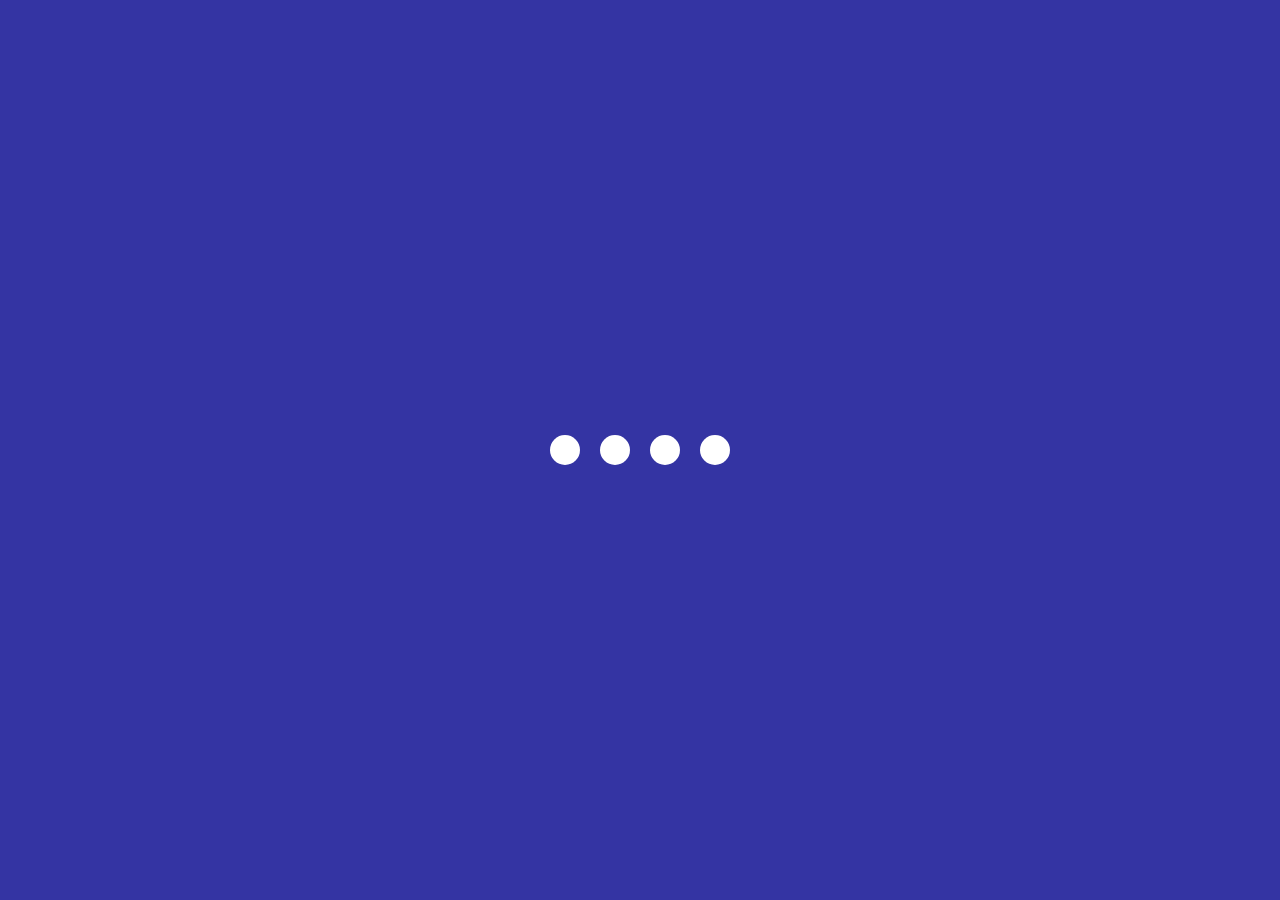
<file: 02. creative Loading Animation/index.html>
<!DOCTYPE html>
<html lang="en">
  <head>
    <meta charset="UTF-8" />
    <meta name="viewport" content="width=device-width, initial-scale=1.0" />
    <title>Loading Animation</title>
    <link rel="stylesheet" href="style.css" />
  </head>
  <body>
    <section class="wrapper">
      <div class="loader">
        <div class="loading one"></div>
        <div class="loading two"></div>
        <div class="loading three"></div>
        <div class="loading four"></div>
      </div>
    </section>
  </body>
</html>
</file>
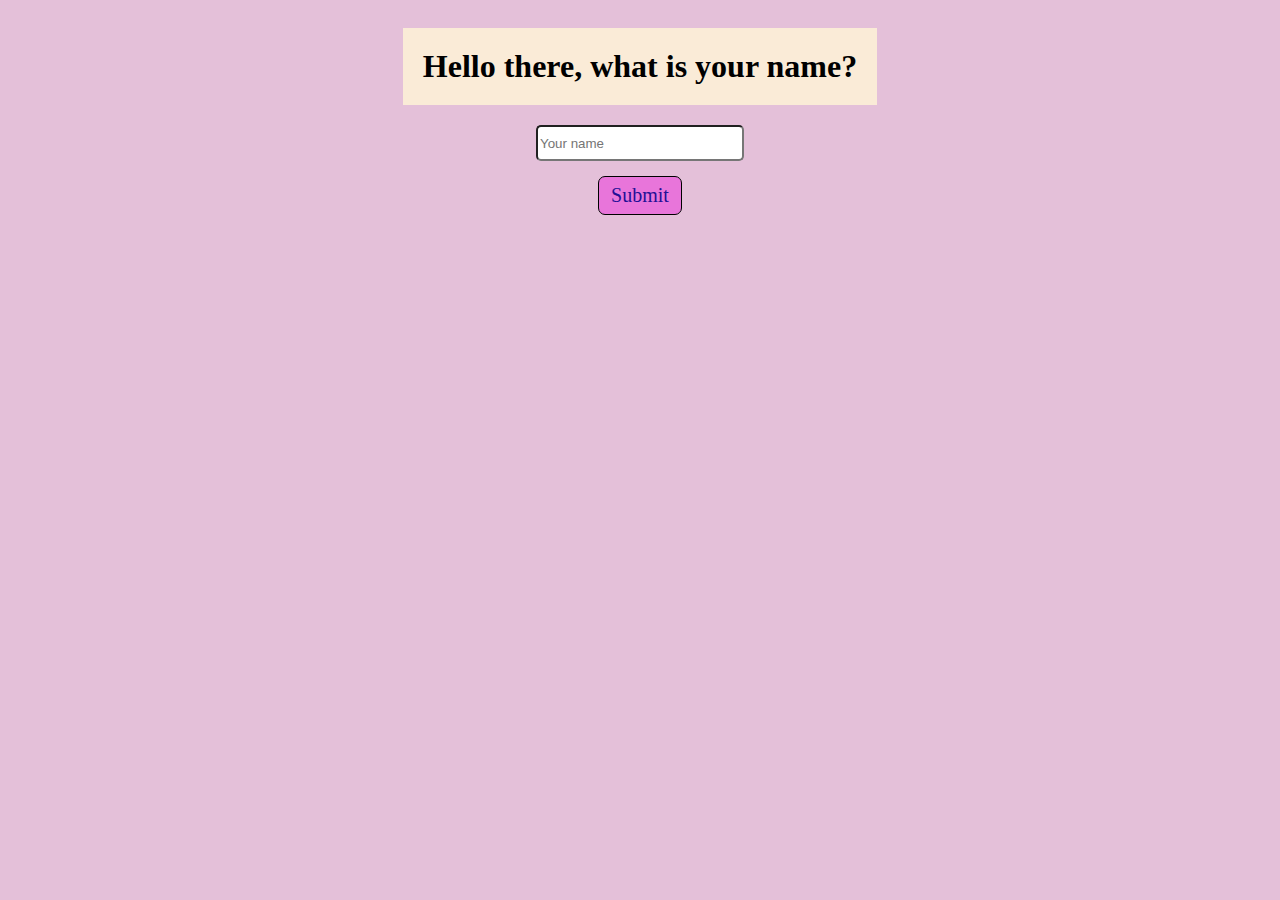
<file: project-22/index.html>
<!DOCTYPE html>
<html lang="en">
  <head>
    <meta charset="UTF-8" />
    <meta name="viewport" content="width=device-width, initial-scale=1.0" />
    <style>
      /* we just want everything to sirt in the centre */
      body {
        display: flex;
        flex-direction: column;
        align-items: center;
        background-color: #e4c0d9;
      }
      h1 {
        background-color: antiquewhite;
        padding: 20px;
        margin: 20px;
      }

      /* also, i want to make input little bit longer */
      input {
        height: 30px;
        width: 200px;
        margin-bottom: 15px;
        display: flex;
        align-items: center;
        justify-content: space-between;
        border-radius: 5px;
        border: ;
      }

      button {
        background-color: #e875da;
        color: rgb(35, 15, 150);
        font-size: 20px;
        font-family: Georgia, "Times New Roman", Times, serif;
        border-radius: 7px;
        padding: 7px 12px;
        border: 1.5px solid black;
        font-weight: 500;
        display: flex;
        align-items: center;
        justify-content: space-between;
      }
    </style>

    <title>Welcome</title>
  </head>
  <body>
    <h1>Hello there, what is your name?</h1>
    <input type="text" placeholder="Your name" />
    <button>Submit</button>

    <!-- now we have some wmpty lists for names  -->

    <ul></ul>
    <script src="script.js"></script>
  </body>
</html>
</file>
<file: 02. creative Loading Animation/style.css>
* {
  margin: 0;
  padding: 0;
  box-sizing: border-box;
}

body {
  background: #00008bcb;
}

/* style wrapper classs inside section */

.wrapper {
  display: flex;
  justify-content: center;
  align-items: center;
  min-height: 100vh;
}

/* style loader class */

.wrapper .loader {
  display: flex;
  justify-content: space-evenly;
  padding: 0 20px;
}

/* to style loading class(4) */

.loader .loading {
  background: white;
  width: 30px;
  height: 30px;
  border-radius: 50px;
  margin: 0 10px;
  animation: load 0.8s ease infinite;
}

.loader .loading.one {
  animation-delay: 0.3s;
}
.loader .loading.two {
  animation-delay: 0.4s;
}
.loader .loading.three {
  animation-delay: 0.5s;
}

/* for animation----> using key frames */

@keyframes load {
  0% {
    width: 30px;
    height: 30px;
  }
  50% {
    width: 20px;
    height: 20px;
  }
}
</file>
